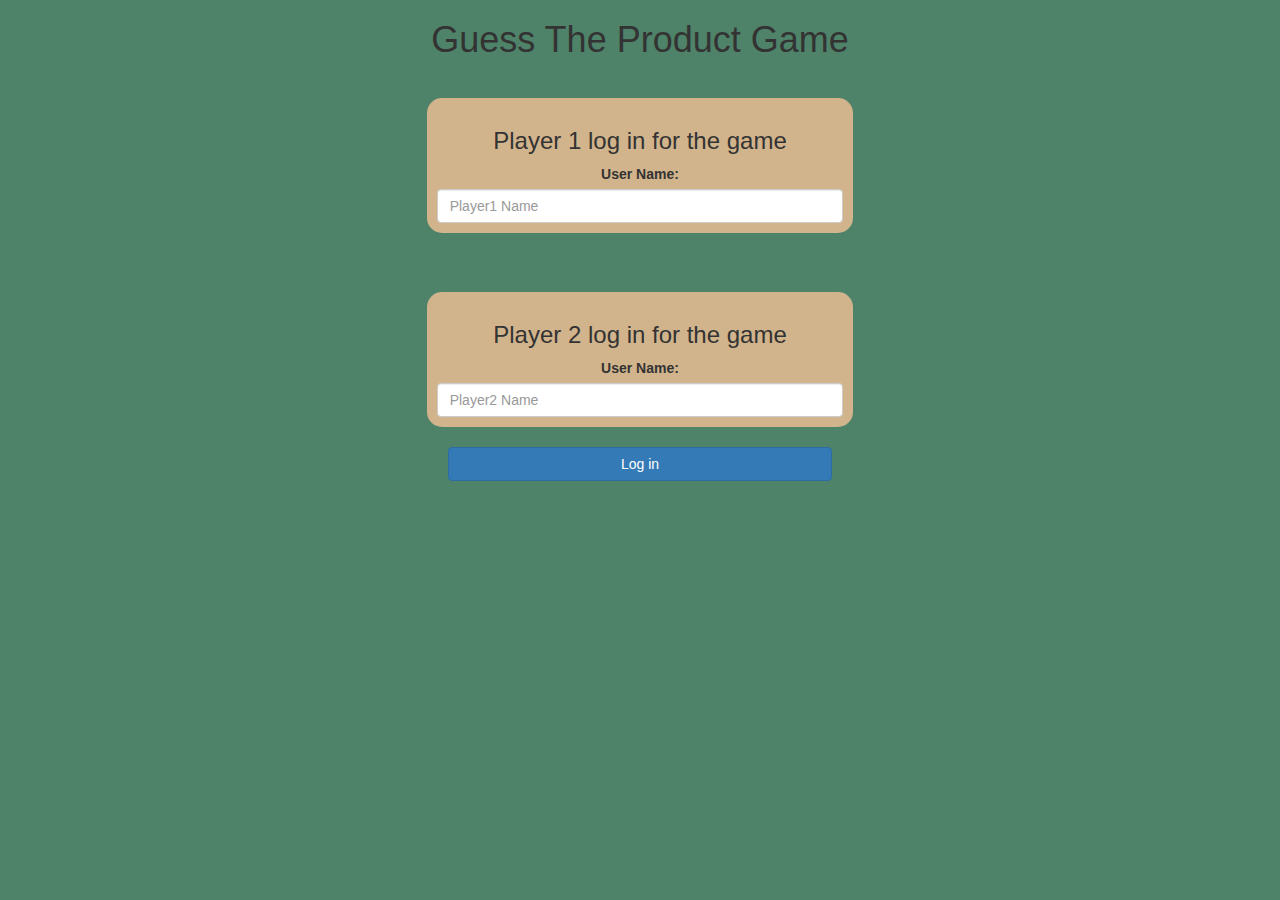
<file: index.html>
<!DOCTYPE html>
<html>
<head>
	<title>Guess The Product!</title>

<meta name="viewport" content="width=device-width, initial-scale=1">
<link rel="stylesheet" href="https://maxcdn.bootstrapcdn.com/bootstrap/3.4.0/css/bootstrap.min.css">
<script src="https://ajax.googleapis.com/ajax/libs/jquery/3.4.1/jquery.min.js"></script>
<script src="https://maxcdn.bootstrapcdn.com/bootstrap/3.4.0/js/bootstrap.min.js"></script>

<link rel="stylesheet" type="text/css" href="game.css">

</head>
<body>
	<center>
  <h1>Guess The Product Game</h1>
  <div class="col-lg-4 col-sm-8 col-xs-11 login_div1">
	  <h3>Player 1 log in for the game</h3>
	  <label>User Name:</label>
	  <input type="text" id="player1_name_input" class="form-control" placeholder="Player1 Name">
  </div>
   <br>
   <div class="col-lg-4 col-sm-8 col-xs-11 login_div2">
	<h3>Player 2 log in for the game</h3>
	<label>User Name:</label>
	<input type="text" id="player2_name_input" class="form-control" placeholder="Player2 Name">
</div>
 <br>
  <button style="width: 30%" class="btn btn-primary" onclick="add_user()">Log in</button>
  </center>
  <script src="quiz_login_page.js"></script>

</body>
</html>
</file>
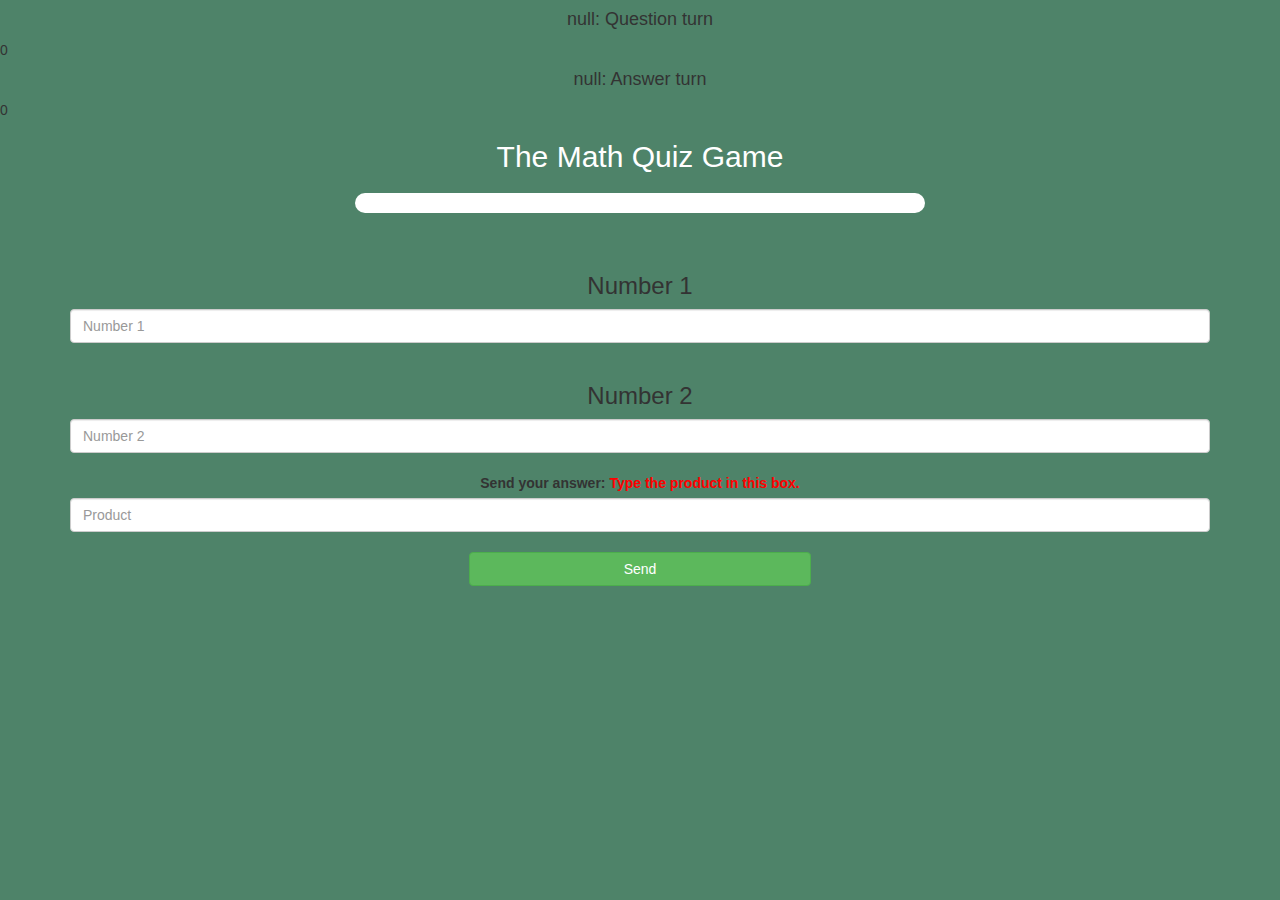
<file: quiz_game_page.html>
<html>
<head>
	<title>Guess The Product</title>

<meta name="viewport" content="width=device-width, initial-scale=1">
<link rel="stylesheet" href="https://maxcdn.bootstrapcdn.com/bootstrap/3.4.0/css/bootstrap.min.css">
<script src="https://ajax.googleapis.com/ajax/libs/jquery/3.4.1/jquery.min.js"></script>
<script src="https://maxcdn.bootstrapcdn.com/bootstrap/3.4.0/js/bootstrap.min.js"></script>

<link rel="stylesheet" type="text/css" href="game.css">
</head>
<body>
  <h4 id = "player1_name"></h4> <span id = "player1_score"></span>
  <br>
  <h4 id = "player2_name"></h4> <span id = "player2_score"></span>

  <div class="container">
	<center>
		<h2 style="color: white;">The Math Quiz Game</h2>
        <h3 id = "player_question"></h3>
		<h3 id = "player_answer"></h3>
        <div id = "output" class="col-lg-6"></div>
		<br>
		<br>

		<h3>Number 1</h3>
		<input type="text" id = "number1" class="form-control" placeholder = "Number 1">
		<br>
		<h3>Number 2</h3>
		<input type="text" id = "number2" class="form-control" placeholder = "Number 2">
		<br>
		<label>Send your answer: <b style="color: red">Type the product in this box.</b></label>
         <input type="text" id = "product" class="form-control" placeholder = "Product">
		<br>
        <button onclick = "send()" class = "btn btn-success" style = "width: 30%;">Send</button>
	</center>
</div>

<script src="quiz_game_page.js"></script>
</body>
</html>
</file>
<file: game.css>
body
{
	background-color: rgb(78, 131, 105);
}

	.login_div1 , .login_div2
	{
		margin-top: 3%;
		background: tan;
		padding: 10px;
		float: none;
		border-radius: 15px;
	}

img 
{
  width: 100%;
  height: 100%;
  margin-bottom: auto;
  

}
#player1_name , #player2_name
{
	text-align: center;

}
#word
{
	width: 60%;
}
#word_display
{
	letter-spacing: 5px;
}
#output
{
background: white;
border-radius: 10px;
border-top: 10px  cornflowerblue;
padding: 10px;
float: none;
text-align: left;
}
</file>
